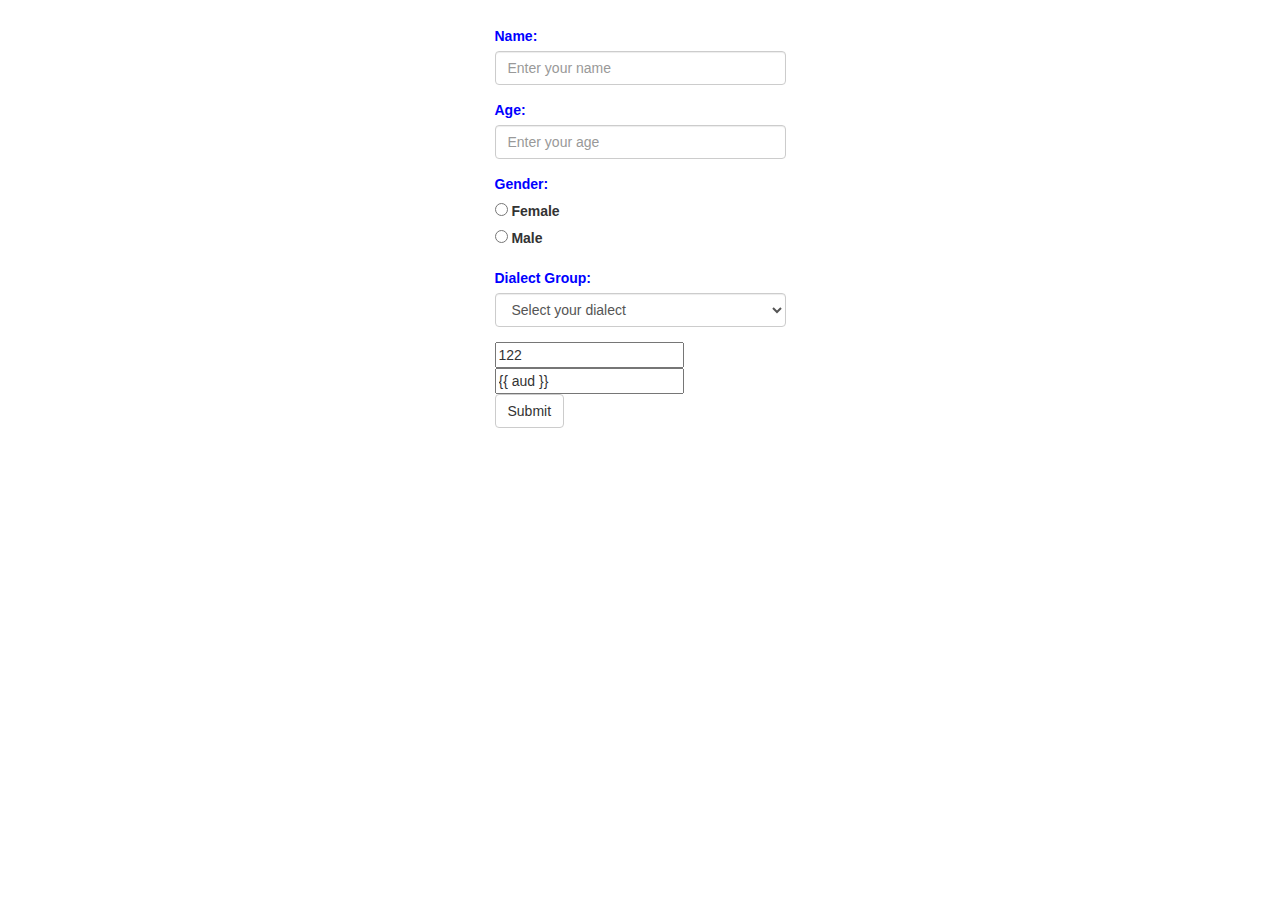
<file: templates/Form.html>
<!DOCTYPE html>
<html lang="en">
<head>
    <title>Form</title>
    <meta charset="utf-8">
    <meta name="viewport" content="width=device-width, initial-scale=1" >
    <link rel="stylesheet" href="https://maxcdn.bootstrapcdn.com/bootstrap/3.4.1/css/bootstrap.min.css">
    <script src="https://ajax.googleapis.com/ajax/libs/jquery/3.5.1/jquery.min.js"></script>
    <script src="https://maxcdn.bootstrapcdn.com/bootstrap/3.4.1/js/bootstrap.min.js"></script>
    <!--<script src="/html/static/js/java.js"></script>--> 
</head>
<body>
    <form action="/action" method="POST" class="container" style="margin-left:auto; margin-right: auto; margin-top:auto; margin-top: 2%; width: max-content; border: 2px;">
        <div class="form-group">
          <label for="name" style="color:blue">Name:</label>
          <input type="text" class="form-control" id="name" placeholder="Enter your name " name="name" required>
        </div>
        <div class="form-group">
          <label for="age" style="color:blue">Age:</label>
          <input type="number" class="form-control" id="age" placeholder="Enter your age" name="age" required>
        </div>
    <div class="form-group">
          <label style="color:blue">Gender:</label>
        <!-- Group of default radios - group 1  -->
    <div class="custom-control custom-radio">
      <input type="radio" class="custom-control-input" id="choice1" name="gender" value="Female" required >
      <label class="custom-control-label" for="choice1">Female</label>
    </div>
    <!-- Group of default radios - group 1  -->
    <div class="custom-control custom-radio">
      <input type="radio" class="custom-control-input" id="choice2" name="gender" value="Male" required >
      <label class="custom-control-label" for="choice2">Male</label>
    </div>
    </div>
    <div class="form-group">
      <label style="color:blue" >Dialect Group:</label>
      <select class="form-control" id="selectionlist" name="dialect" required>
          <option disabled selected value="">Select your dialect</option >
        <option>Achary</option>
        <option>Bhalavalikar</option>
        <option>Bhandary</option>
        <option>Brahmavar Syrian Catholic</option>
        <option>Chaptekar</option>
        <option>Charody</option>
        <option>Chitrapur Saraswath Brahmin</option>
        <option>Daivajna Brahmin </option>
        <option>Daldi</option>
        <option>Gabith</option>
        <option>Govli</option>
        <option>Gowd Saraswath Brahmin</option>
        <option>Gudigar</option>
        <option>Jamayathi</option>
        <option>Kalavant</option>
        <option>Kelshi</option>
        <option>Komar Pant/Komar Paik</option>
        <option>Konkan Maratha</option>
        <option>Konkani Kharvi</option>
        <option>Kudal Deshastha Adya Gouda Brahmin </option>
        <option>Kudubi(Kudumbi/Kunbi)</option>
        <option>Kumbar</option>
        <option>Madival</option>
        <option>Mesta</option>
        <option>Navayath</option>
        <option>Padthi</option>
        <option>Rajapur Saraswath Brahmin</option>
        <option>Roman Catholic</option>
        <option>Saraswath(Non-Brahmin)</option>
        <option>Sherugar</option>
        <option>Siddi</option>
        <option>Vaishya Vani </option>
        <option>Vhajantri</option>
        <option>Other</option>
      </select>
    </div>  
    <div><input id="loca" type="text" name="location" value="122" /></div>
     <!-- <div id="loca"  name="location" ></div> -->
     <script>document.getElementById("loca").value=localStorage.getItem('location')</script>
     
     <div><input id="audio" type="text" name="audiourl" value="{{ aud }}" /></div>
        
        <button type="submit" class="btn btn-default">Submit</button>
      </form>
</body>
</html>
</file>
